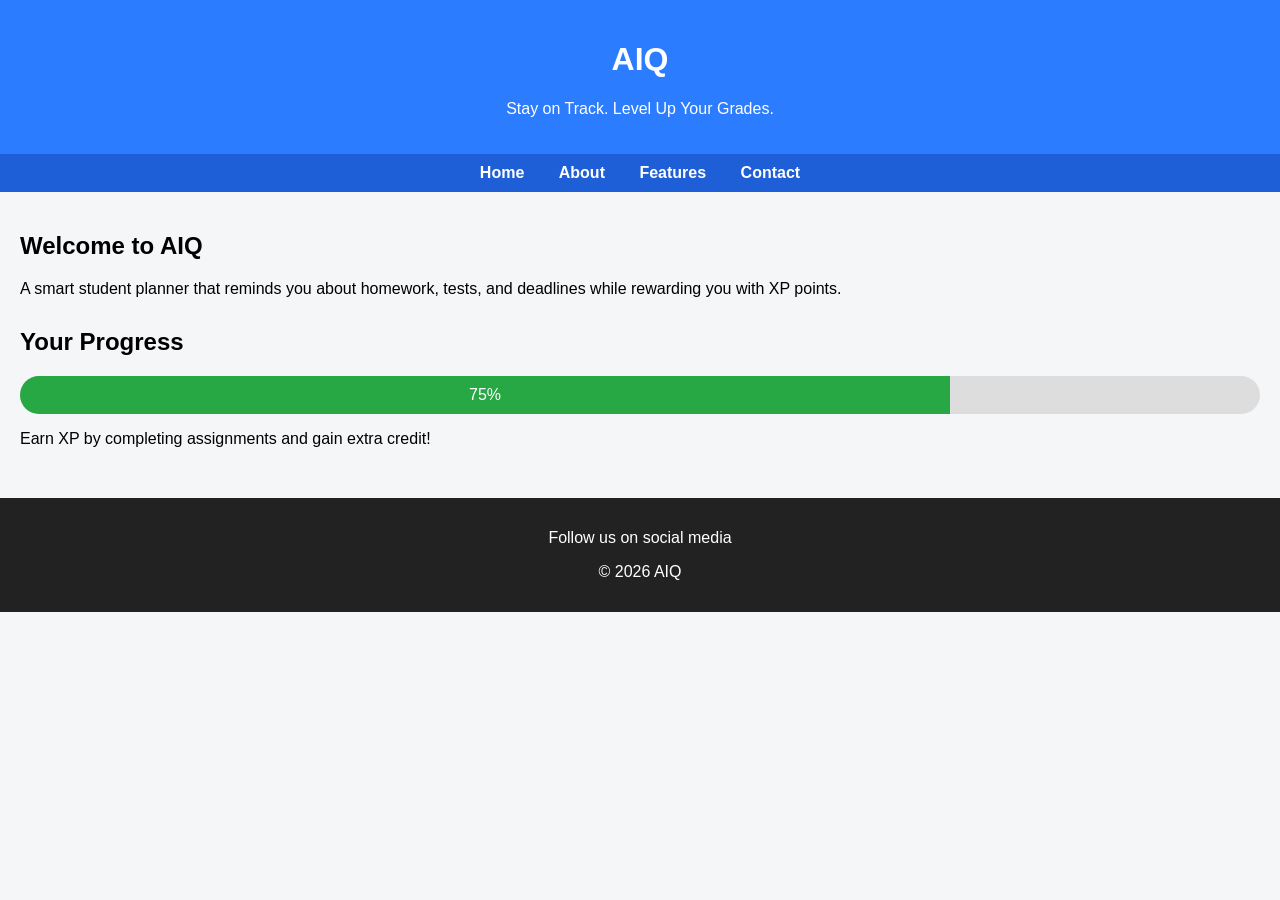
<file: index.html>
<!DOCTYPE html>
<html lang="en">
<head>
    <meta charset="UTF-8">
    <title>AIQ</title>
    <link rel="stylesheet" href="style.css">
</head>
<body>

<header>
    <h1>AIQ
    </h1>
    <p>Stay on Track. Level Up Your Grades.</p>
</header>

<nav>
    <a href="index.html">Home</a>
    <a href="about.html">About</a>
    <a href="services.html">Features</a>
    <a href="contact.html">Contact</a>
</nav>

<main>
    <section>
        <h2>Welcome to AIQ</h2>
        <p>A smart student planner that reminds you about homework, tests, and deadlines while rewarding you with XP points.</p>
    </section>

    <section>
        <h2>Your Progress</h2>
        <div class="xp-bar">
            <div class="xp-fill">75%</div>
        </div>
        <p>Earn XP by completing assignments and gain extra credit!</p>
    </section>
</main>

<footer>
    <p>Follow us on social media</p>
    <p>© 2026 AIQ</p>
</footer>

</body>
</html>
</file>
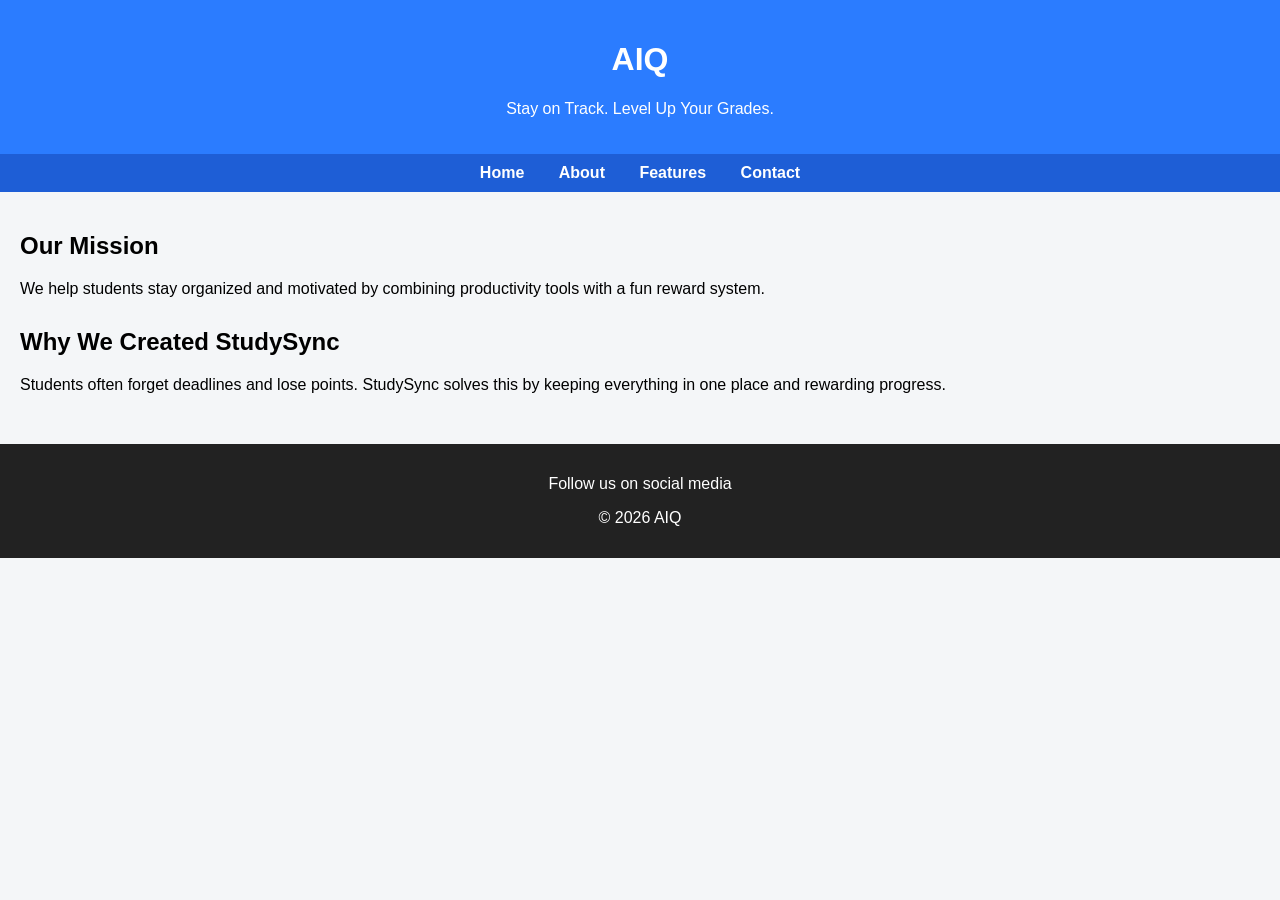
<file: about.html>
<!DOCTYPE html>
<html lang="en">
<head>
    <meta charset="UTF-8">
    <title>About - StudySync</title>
    <link rel="stylesheet" href="style.css">
</head>
<body>

<header>
    <h1>AIQ</h1>
    <p>Stay on Track. Level Up Your Grades.</p>
</header>

<nav>
    <a href="index.html">Home</a>
    <a href="about.html">About</a>
    <a href="services.html">Features</a>
    <a href="contact.html">Contact</a>
</nav>

<main>
    <section>
        <h2>Our Mission</h2>
        <p>We help students stay organized and motivated by combining productivity tools with a fun reward system.</p>
    </section>

    <section>
        <h2>Why We Created StudySync</h2>
        <p>Students often forget deadlines and lose points. StudySync solves this by keeping everything in one place and rewarding progress.</p>
    </section>
</main>

<footer>
    <p>Follow us on social media</p>
    <p>© 2026 AIQ</p>
</footer>

</body>
</html>
</file>
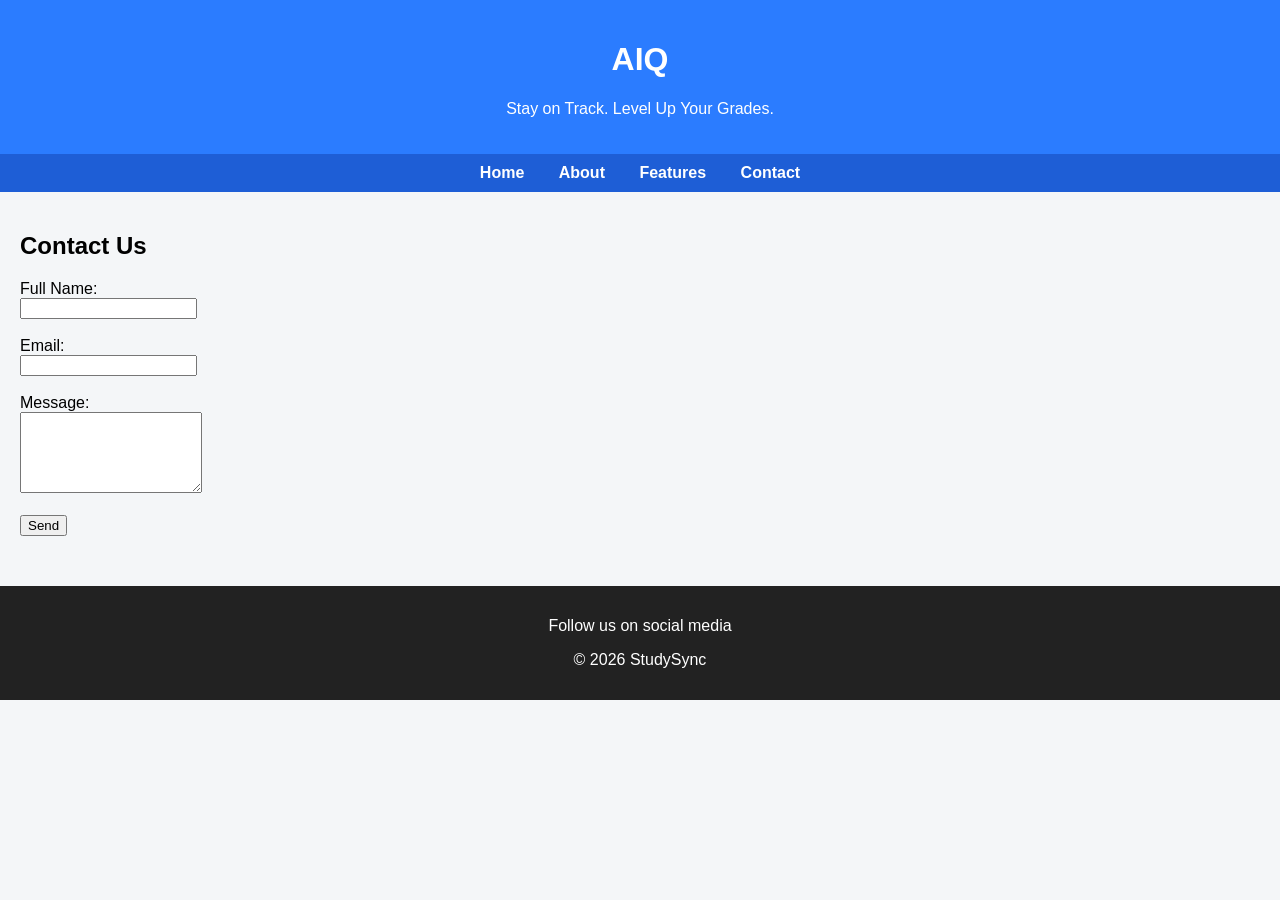
<file: contact.html>
<!DOCTYPE html>
<html lang="en">
<head>
    <meta charset="UTF-8">
    <title>Contact - StudySync</title>
    <link rel="stylesheet" href="style.css">
</head>
<body>

<header>
    <h1>AIQ</h1>
    <p>Stay on Track. Level Up Your Grades.</p>
</header>

<nav>
    <a href="index.html">Home</a>
    <a href="about.html">About</a>
    <a href="services.html">Features</a>
    <a href="contact.html">Contact</a>
</nav>

<main>
    <section>
        <h2>Contact Us</h2>

        <form>
            <label>Full Name:</label><br>
            <input type="text" required><br><br>

            <label>Email:</label><br>
            <input type="email" required><br><br>

            <label>Message:</label><br>
            <textarea rows="5" required></textarea><br><br>

            <button type="submit">Send</button>
        </form>
    </section>
</main>

<footer>
    <p>Follow us on social media</p>
    <p>© 2026 StudySync</p>
</footer>

</body>
</html>
</file>
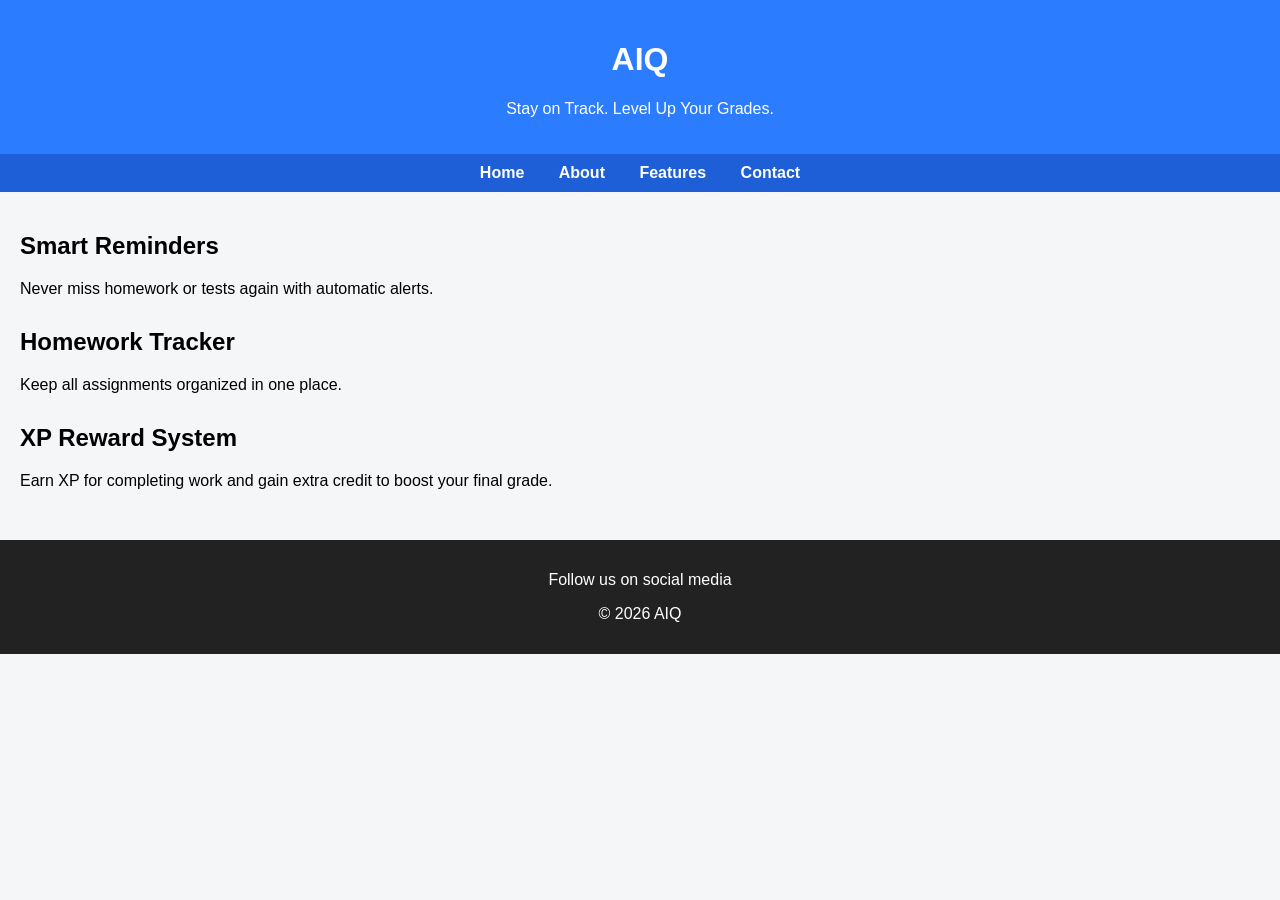
<file: services.html>
<!DOCTYPE html>
<html lang="en">
<head>
    <meta charset="UTF-8">
    <title>Features - StudySync</title>
    <link rel="stylesheet" href="style.css">
</head>
<body>

<header>
    <h1>AIQ</h1>
    <p>Stay on Track. Level Up Your Grades.</p>
</header>

<nav>
    <a href="index.html">Home</a>
    <a href="about.html">About</a>
    <a href="services.html">Features</a>
    <a href="contact.html">Contact</a>
</nav>

<main>
    <section>
        <h2>Smart Reminders</h2>
        <p>Never miss homework or tests again with automatic alerts.</p>
    </section>

    <section>
        <h2>Homework Tracker</h2>
        <p>Keep all assignments organized in one place.</p>
    </section>

    <section>
        <h2>XP Reward System</h2>
        <p>Earn XP for completing work and gain extra credit to boost your final grade.</p>
    </section>
</main>

<footer>
    <p>Follow us on social media</p>
    <p>© 2026 AIQ</p>
</footer>

</body>
</html>
</file>
<file: style.css>
/* Reset */
body {
    margin: 0;
    font-family: Arial, sans-serif;
    background-color: #f4f6f8;
}

/* Header */
header {
    background-color: #2b7cff;
    color: white;
    text-align: center;
    padding: 20px;
}

/* Navigation */
nav {
    background-color: #1e5ed6;
    padding: 10px;
    text-align: center;
}

nav a {
    color: white;
    margin: 0 15px;
    text-decoration: none;
    font-weight: bold;
}

nav a:hover {
    text-decoration: underline;
}

/* Main Content */
main {
    padding: 20px;
}

section {
    margin-bottom: 30px;
}

/* XP Bar */
.xp-bar {
    width: 100%;
    background-color: #ddd;
    border-radius: 20px;
    overflow: hidden;
}

.xp-fill {
    width: 75%;
    background-color: #28a745;
    color: white;
    text-align: center;
    padding: 10px 0;
}

/* Footer */
footer {
    background-color: #222;
    color: white;
    text-align: center;
    padding: 15px;
}
</file>
